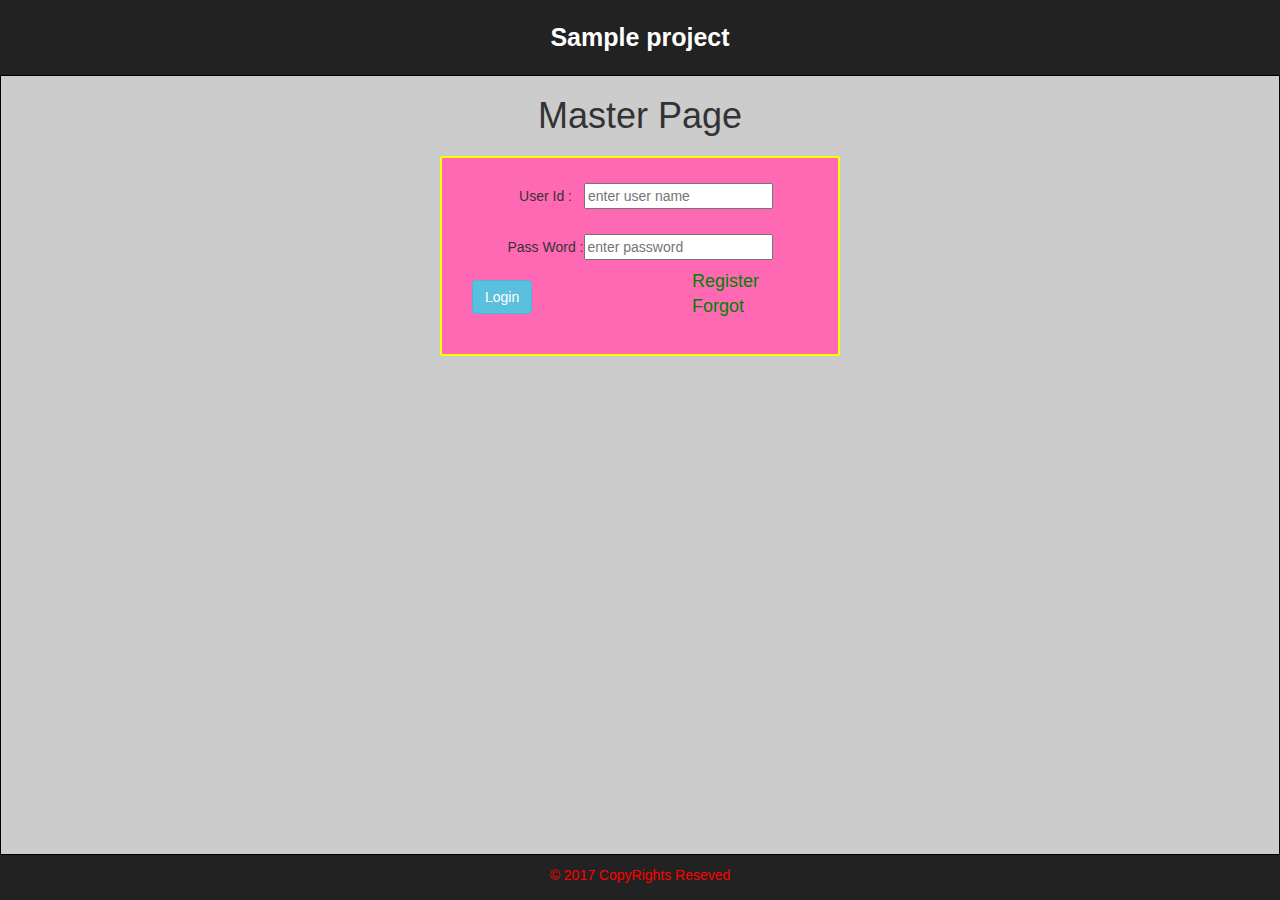
<file: index.html>
<!DOCTYPE html>
<html>
	<head>
		<title>Online - Shopping for free trial</title>
		<link rel="icon" href="images/logo.PNG">
		<meta charset="utf-8">
		<meta name="viewport" content="width=device-width, initial-scale=1.0">
		<script type="text/javascript" src="js/angular.js"></script>
		<script type="text/javascript" src="js/route.js"></script>
		<script type="text/javascript" src="js/jquery.js"></script>
		<script type="text/javascript" src="js/myapp.js"></script>
		<link rel="stylesheet" type="text/css" href="css/style.css"/>
		<link rel="stylesheet" type="text/css" href="css/bootstrap.css"/>
	</head>
	<body ng-app="mySampleApp" ng-controller="mySampleController">
		<div ng-include="'templates/header.htm'"></div>

			<main class="mainContent" ng-view>



	<h1 style="text-align: center;">Master Page for online shopping Cart</h1>



				<div class="login">
					<div class="inputPosition"><span>User Id :</span><input type="text" class="Uid" placeholder="enter user name"></div>
					<div class="inputPosition"><span>Pass Words :</span><input type="password" class="Upw" placeholder="Enter password"></div>
					<input type="button" id="buttn" class="btn btn-info" value="Login">
					<P class="reg" ng-click="redirect('registration')">Register</P>
					<p class="frgt" ng-click="redirect('forgot')">Forgot</p>
				</div>
			</main>
		<div ng-include="'templates/footer.htm'"></div>	
		
	</body>
</html>
</file>
<file: css/style.css>
#footer{
	position: absolute;
	bottom: 0px;
	width: 100%;
	background: #222;
	height: 45px;
	position: fixed;
}
#header{
	height: 75px;
	background: #222;

}
.title{
	text-align: center;
	font-size: 25px;
	font-weight: bold;
	color: #fff;
	padding-top: 20px;
}
.CopyRights{
	text-align: center;
	color: red;
	padding-top: 10px;
}
.mainContent{
	background: #ccc;
	border: 1px solid black;
	
	width: 100%;
	position: absolute;
	top: 75px;
	bottom: 45px;
}
.login{
	width: 400px;
	height: 200px;
	border: 2px solid yellow;
	margin: 20px auto;
	background: hotpink;
	border-radius: 3px;
}
.inputPosition{
	text-align: center;
	margin-top: 25px;
}
.Uid{
	position: relative;
	left: 12px;
}
#buttn{
	position: relative;
	left: 30px;
	top: 20px;
}
.reg{
	color: green;
	font-size: 18px;
	position: relative;
	left: 250px;
	bottom: 25px;
	cursor: pointer;
}
.frgt{
	color: green;
	font-size: 18px;
	position: relative;
	left: 250px;
	bottom: 35px;
	cursor: pointer;
}
.rigisterFOrm{
	border: 1px solid #222;
	width: 600px;
	height: 300px;
	margin: 10px auto;
	border-radius: 6px;
	background: whitesmoke;
	padding: 30px 20px 20px 30px;
	display: none;
}
#input1,#input2{
	width: 180px;
	
}
#buttn1{
	position: relative;
	left: 170px;
	top: 30px;
}
.change{
	background: lightgreen;
}
#buttn2{
	position: relative;
	left: 280px;
	bottom: 4px;
}
.errMsg{
	color: red;
	font-size: 10px;
	position: absolute;
	left: 520px;
}
.errMsg1{
	color: green;
	font-size: 10px;
	position: absolute;
	left: 630px;
	top: 254px;
	display: none;
}
.errMsg2{
	color: red;
	font-size: 10px;
	position: absolute;
	left: 630px;
	top: 254px;
	display: none;
}
</file>
